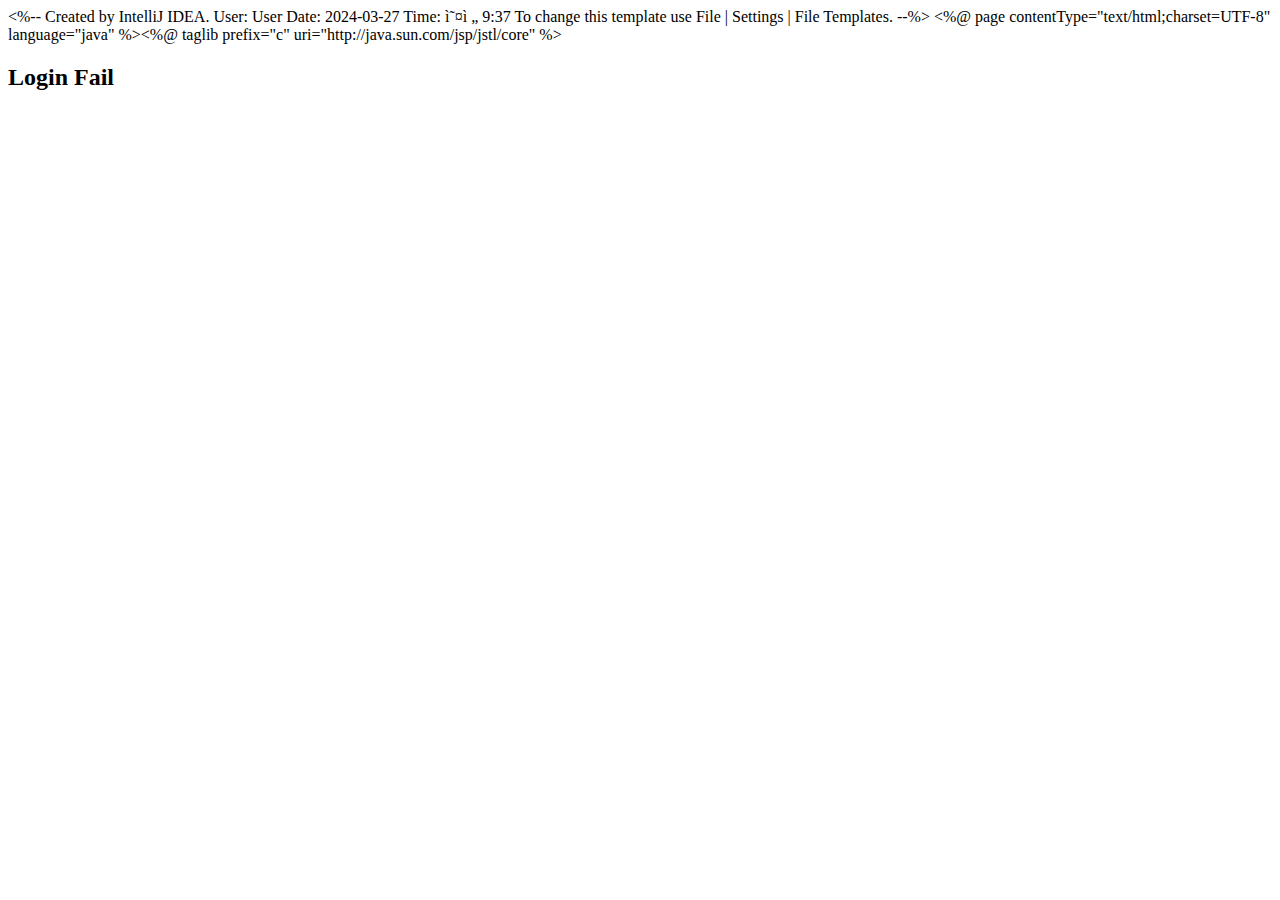
<file: sb2-th/src/main/resources/templates/loginfail.html>
<%--
  Created by IntelliJ IDEA.
  User: User
  Date: 2024-03-27
  Time: 오전 9:37
  To change this template use File | Settings | File Templates.
--%>
<%@ page contentType="text/html;charset=UTF-8" language="java" %><%@ taglib prefix="c" uri="http://java.sun.com/jsp/jstl/core" %>
<html>
<head>
    <div class="col-sm-9">
        <div class="container">
            <h2>Login Fail</h2>
         </div>
    </div>
</head>
<body>

</body>
</html>
</file>
